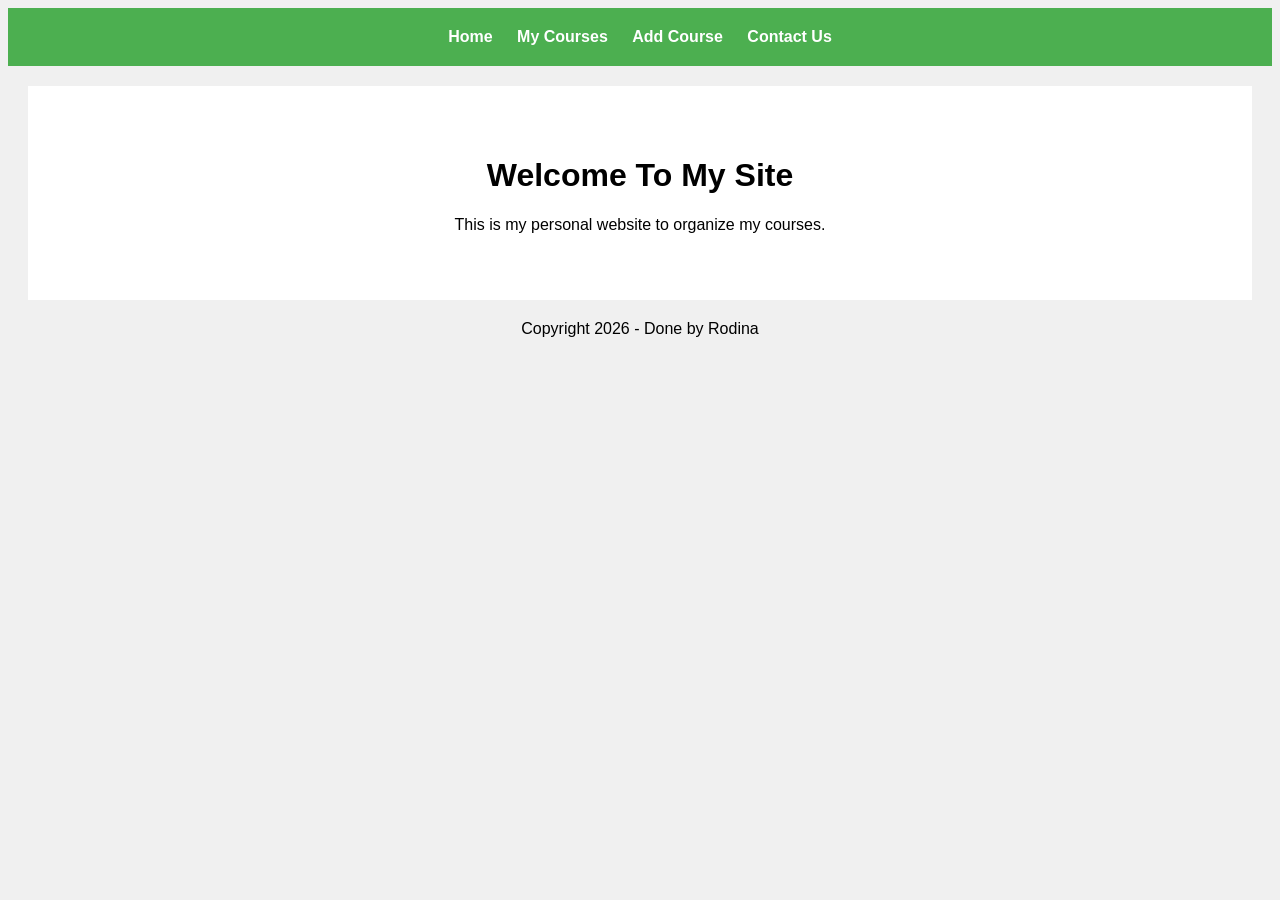
<file: index.html>
<!DOCTYPE html>
<html>
<head>
    <title>Personal Course Organizer</title>
    <link rel="stylesheet" href="style.css">
</head>
<body>
    <header>
        <nav>
            <a href="index.html">Home</a>
            <a href="my-courses.html">My Courses</a>
            <a href="add-course.html">Add Course</a>
            <a href="contact.html">Contact Us</a>
        </nav>
    </header>

    <main>
        <h1>Welcome To My Site</h1>
        <p>This is my personal website to organize my courses.</p>
    </main>

    <footer>
        <p>Copyright 2026 - Done by Rodina</p>
    </footer>
</body>
</html>
</file>
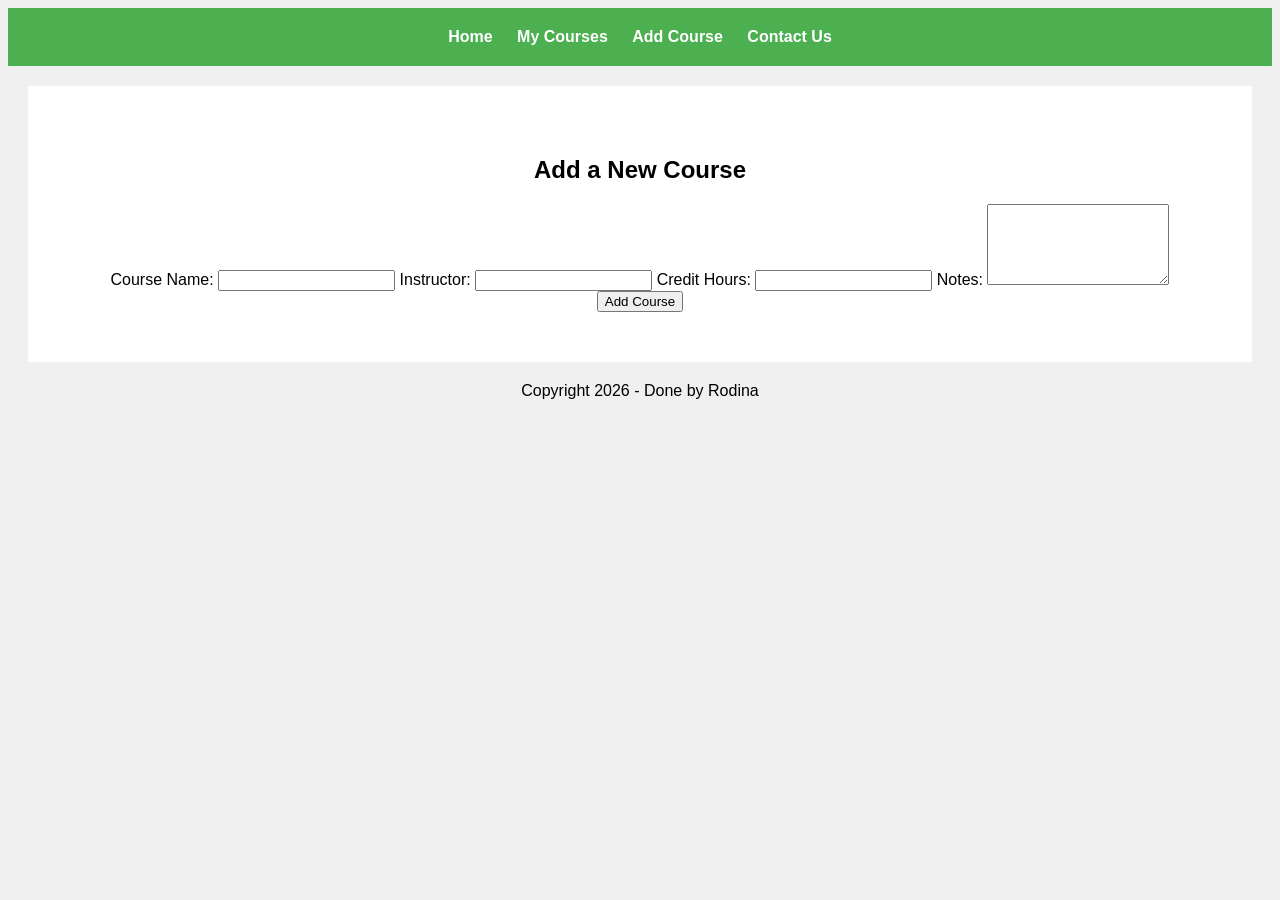
<file: Add-Course.html>
<!DOCTYPE html>
<html>
<head>
    <title>Add New Course</title>
    <link rel="stylesheet" href="style.css">
</head>
<body>
    <header>
        <nav>
            <a href="index.html">Home</a>
            <a href="my-courses.html">My Courses</a>
            <a href="add-course.html">Add Course</a>
            <a href="contact.html">Contact Us</a>
        </nav>
    </header>

    <main>
        <h2>Add a New Course</h2>
        <form>
            <label>Course Name:</label>
            <input type="text" name="c_name">
            
            <label>Instructor:</label>
            <input type="text" name="c_inst">
            
            <label>Credit Hours:</label>
            <input type="number" name="c_hours">
            
            <label>Notes:</label>
            <textarea name="c_notes" rows="5"></textarea>
            
            <button type="button">Add Course</button>
        </form>
    </main>

    <footer>
        <p>Copyright 2026 - Done by Rodina</p>
    </footer>
</body>
</html>
</file>
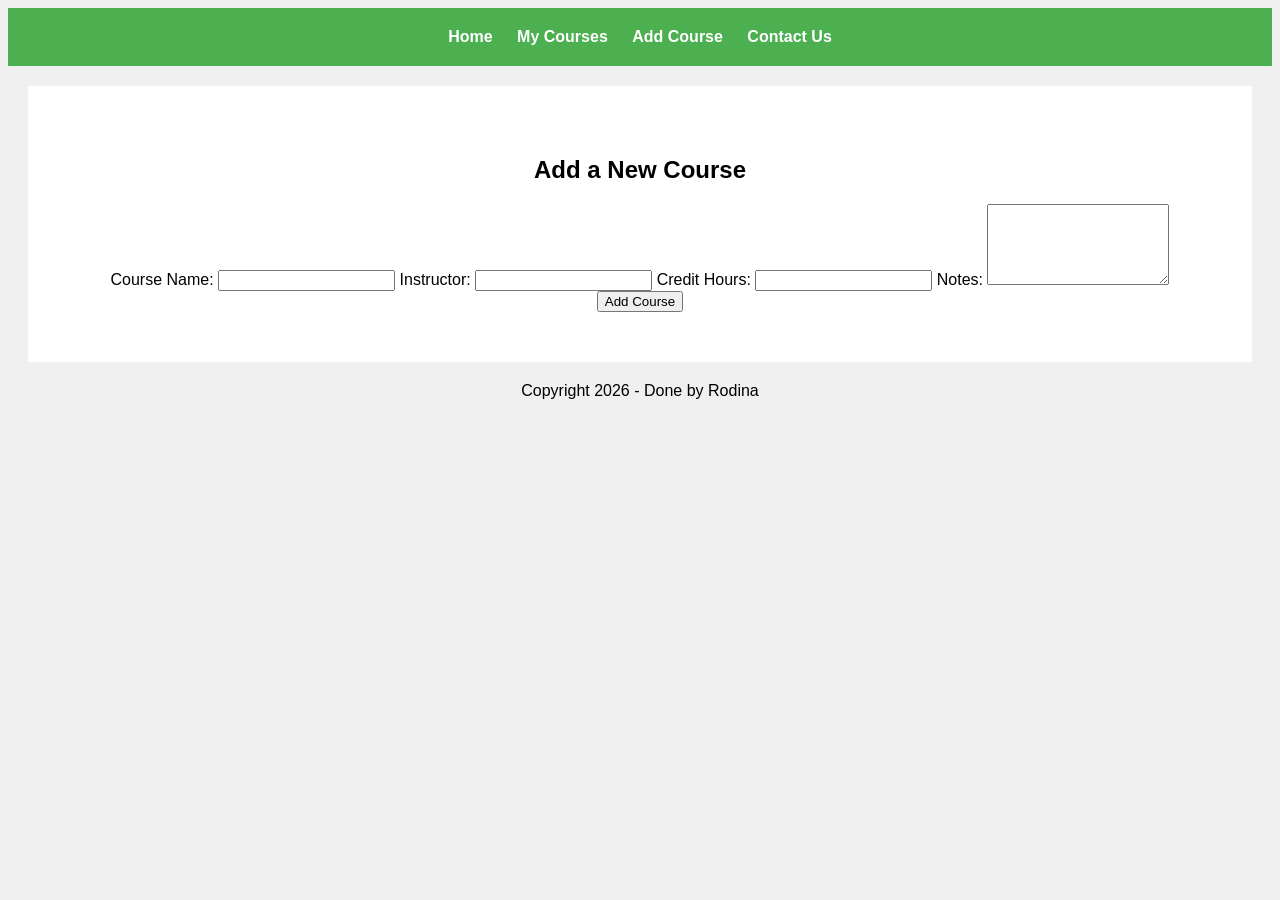
<file: add-course.html>
<!DOCTYPE html>
<html>
<head>
    <title>Add New Course</title>
    <link rel="stylesheet" href="style.css">
</head>
<body>
    <header>
        <nav>
            <a href="index.html">Home</a>
            <a href="my-courses.html">My Courses</a>
            <a href="add-course.html">Add Course</a>
            <a href="contact.html">Contact Us</a>
        </nav>
    </header>

    <main>
        <h2>Add a New Course</h2>
        <form>
            <label>Course Name:</label>
            <input type="text" name="c_name">
            
            <label>Instructor:</label>
            <input type="text" name="c_inst">
            
            <label>Credit Hours:</label>
            <input type="number" name="c_hours">
            
            <label>Notes:</label>
            <textarea name="c_notes" rows="5"></textarea>
            
            <button type="button">Add Course</button>
        </form>
    </main>

    <footer>
        <p>Copyright 2026 - Done by Rodina</p>
    </footer>
</body>
</html>
</file>
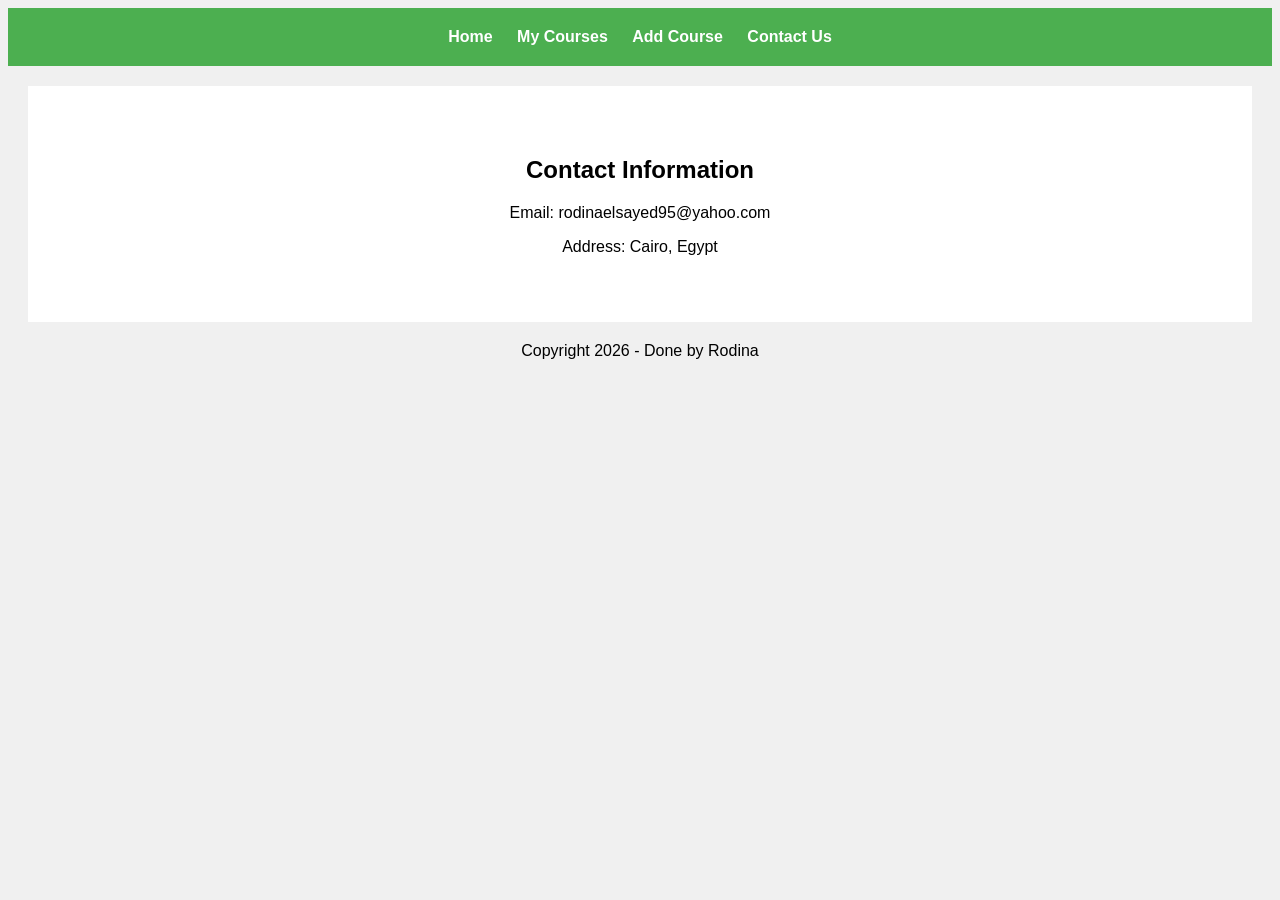
<file: contact.html>
<!DOCTYPE html>
<html>
<head>
    <title>Contact Us</title>
    <link rel="stylesheet" href="style.css">
</head>
<body>
    <header>
        <nav>
            <a href="index.html">Home</a>
            <a href="my-courses.html">My Courses</a>
            <a href="add-course.html">Add Course</a>
            <a href="contact.html">Contact Us</a>
        </nav>
    </header>

    <main>
        <h2>Contact Information</h2>
        <p>Email: rodinaelsayed95@yahoo.com</p>
        <p>Address: Cairo, Egypt</p>
    </main>

    <footer>
        <p>Copyright 2026 - Done by Rodina</p>
    </footer>
</body>
</html>
</file>
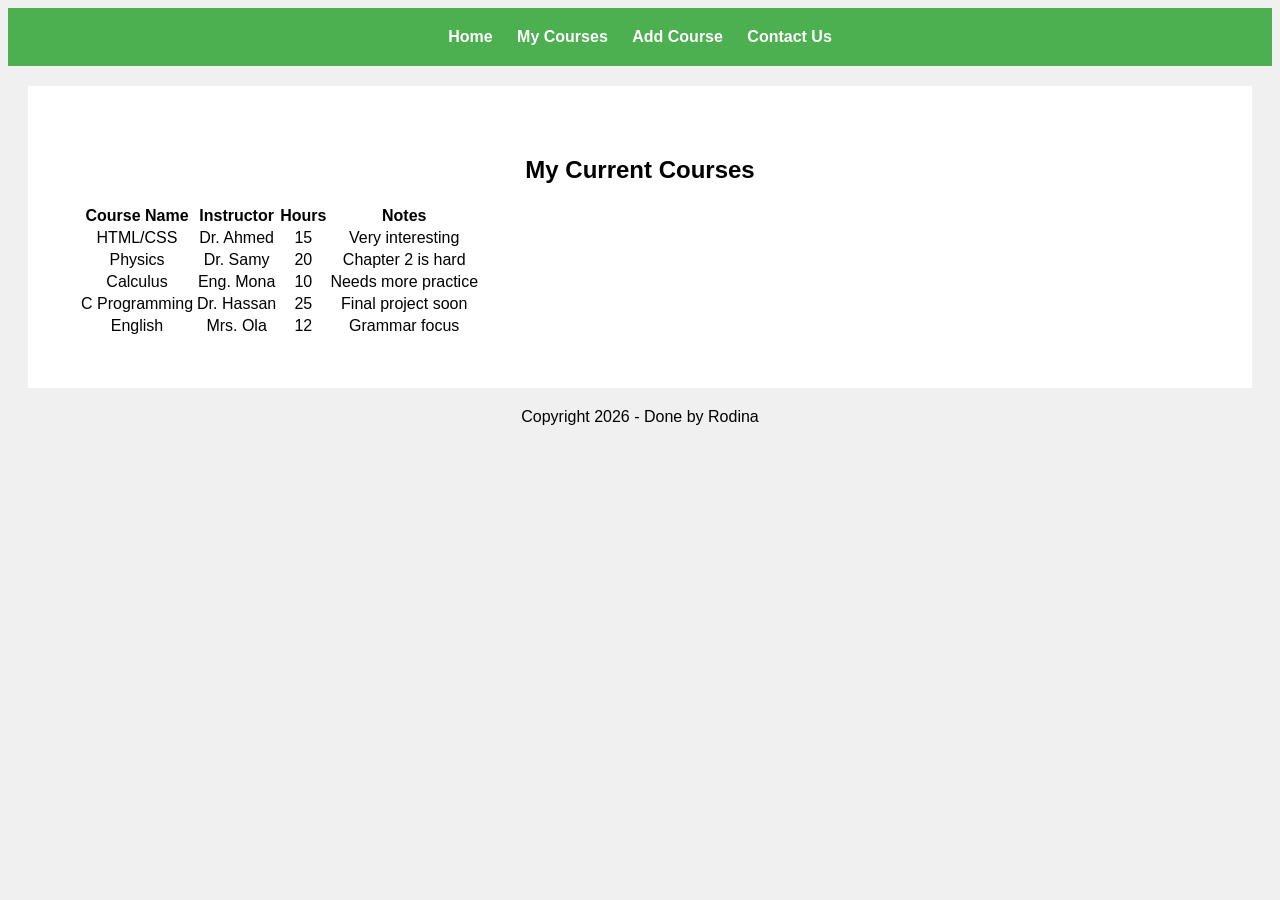
<file: My-Courses.html>
<!DOCTYPE html>
<html>
<head>
    <title>My Courses</title>
    <link rel="stylesheet" href="style.css">
</head>
<body>
    <header>
        <nav>
            <a href="index.html">Home</a>
            <a href="my-courses.html">My Courses</a>
            <a href="add-course.html">Add Course</a>
            <a href="contact.html">Contact Us</a>
        </nav>
    </header>

    <main>
        <h2>My Current Courses</h2>
        <table>
            <tr>
                <th>Course Name</th>
                <th>Instructor</th>
                <th>Hours</th>
                <th>Notes</th>
            </tr>
            <tr><td>HTML/CSS</td><td>Dr. Ahmed</td><td>15</td><td>Very interesting</td></tr>
            <tr><td>Physics</td><td>Dr. Samy</td><td>20</td><td>Chapter 2 is hard</td></tr>
            <tr><td>Calculus</td><td>Eng. Mona</td><td>10</td><td>Needs more practice</td></tr>
            <tr><td>C Programming</td><td>Dr. Hassan</td><td>25</td><td>Final project soon</td></tr>
            <tr><td>English</td><td>Mrs. Ola</td><td>12</td><td>Grammar focus</td></tr>
        </table>
    </main>

    <footer>
        <p>Copyright 2026 - Done by Rodina</p>
    </footer>
</body>
</html>
</file>
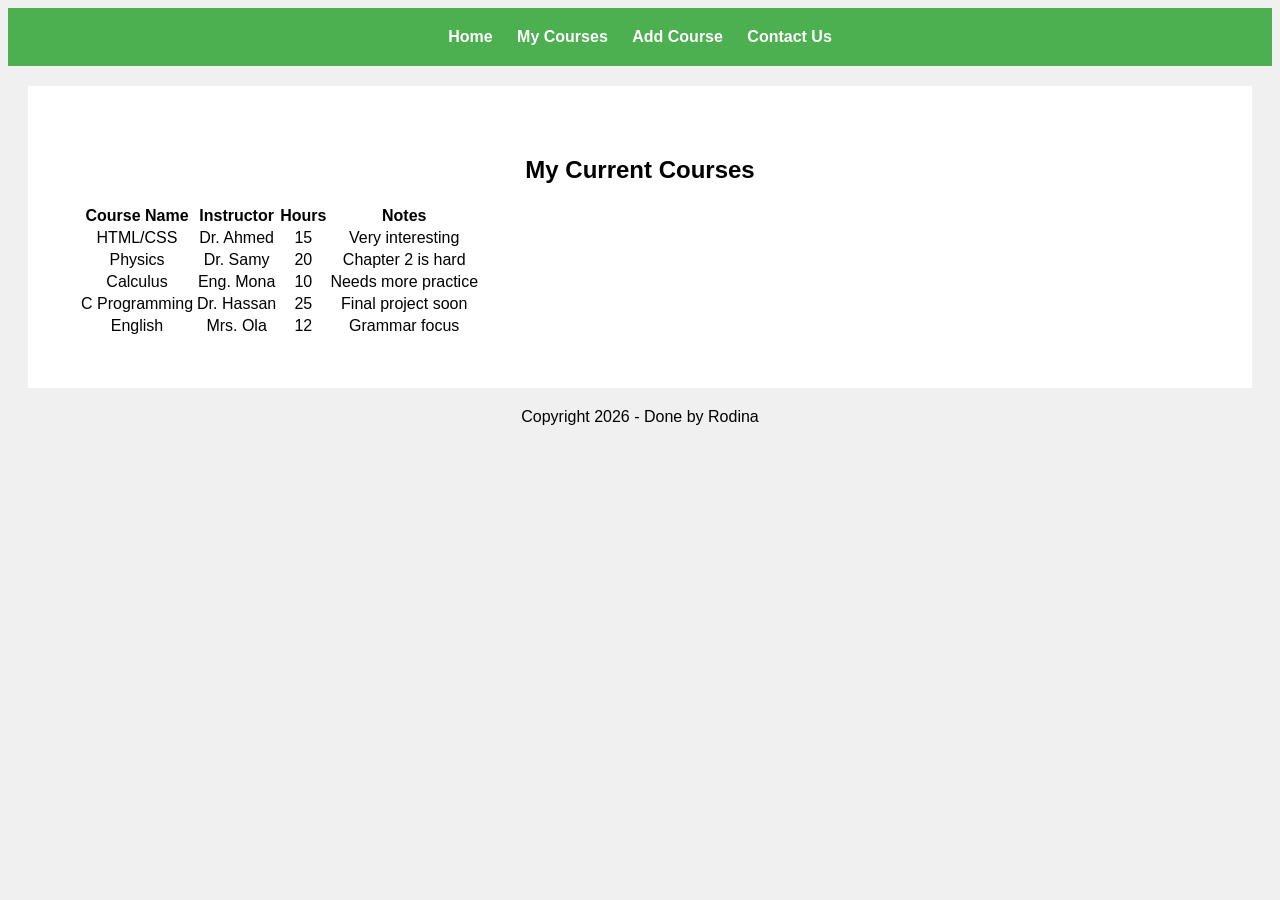
<file: my-courses.html>
<!DOCTYPE html>
<html>
<head>
    <title>My Courses</title>
    <link rel="stylesheet" href="style.css">
</head>
<body>
    <header>
        <nav>
            <a href="index.html">Home</a>
            <a href="my-courses.html">My Courses</a>
            <a href="add-course.html">Add Course</a>
            <a href="contact.html">Contact Us</a>
        </nav>
    </header>

    <main>
        <h2>My Current Courses</h2>
        <table>
            <tr>
                <th>Course Name</th>
                <th>Instructor</th>
                <th>Hours</th>
                <th>Notes</th>
            </tr>
            <tr><td>HTML/CSS</td><td>Dr. Ahmed</td><td>15</td><td>Very interesting</td></tr>
            <tr><td>Physics</td><td>Dr. Samy</td><td>20</td><td>Chapter 2 is hard</td></tr>
            <tr><td>Calculus</td><td>Eng. Mona</td><td>10</td><td>Needs more practice</td></tr>
            <tr><td>C Programming</td><td>Dr. Hassan</td><td>25</td><td>Final project soon</td></tr>
            <tr><td>English</td><td>Mrs. Ola</td><td>12</td><td>Grammar focus</td></tr>
        </table>
    </main>

    <footer>
        <p>Copyright 2026 - Done by Rodina</p>
    </footer>
</body>
</html>
</file>
<file: style.css>
body {
    font-family: Arial;
    background-color: #f0f0f0;
    text-align: center;
}
header {
    background-color: #4CAF50;
    padding: 20px;
}
nav a {
    color: white;
    margin: 10px;
    text-decoration: none;
    font-weight: bold;
}
main {
    background: white;
    padding: 50px;
    margin: 20px;
}
</file>
